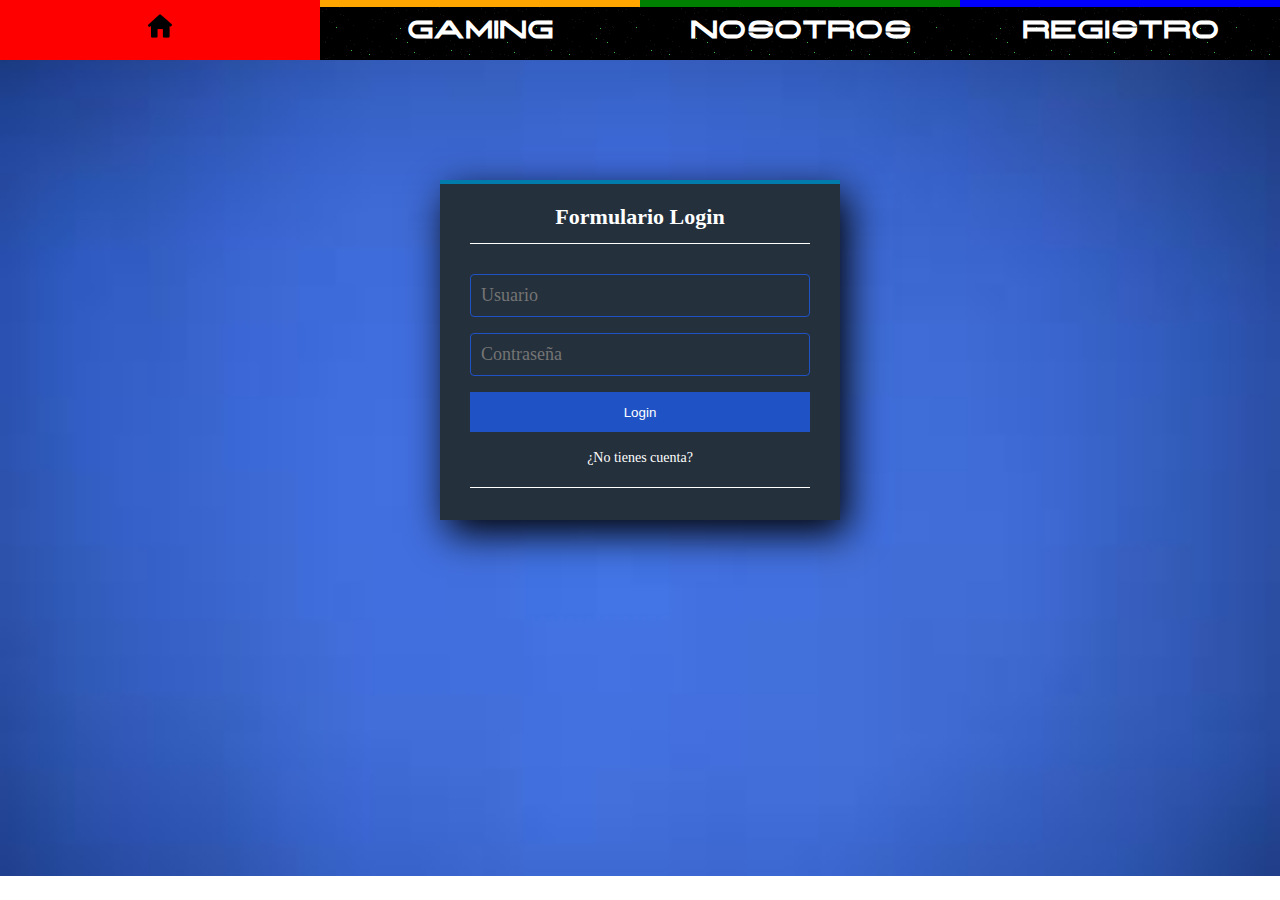
<file: Formulariologin.html>
<!DOCTYPE html>
<html>
    <head>
        <meta charset="utf-8">
        <link rel="stylesheet" type="text/css" href="index.css">
        <link rel="shortcut icon" href="ICONOS/favicon-32x32.png">
        <title>Formulario Login</title>
    </head>
    <body class="bodyformulario">
            <header>
        <nav>
            <ul class="FUENTE">
                <li><a href="index.html">
                        <div class="color_capa_1"><img class="ICONO" src="ICONOS/home.png"></div>
                        <h2>HOME</h2>
                    </a></li>
                <li><a href="gaming.html">
                        <div class="color_capa_2"><img class="ICONO" src="ICONOS/gaming.png"></div>
                        <h2>GAMING</h2>
                    </a></li>
                <li><a href="nosotros.html">
                        <div class="color_capa_3"><img class="ICONO" src="ICONOS/nosotros.png"></div>
                        <h2>NOSOTROS</h2>
                    </a></li>
                <li><a href="Formularioregistro.html">
                        <div class="color_capa_4"><img class="ICONO" src="ICONOS/registro.png"></div>
                        <h2>REGISTRO</h2>
                    </a></li>
            </ul>
        </nav>
    </header>
        <form class="formulario-login">
            <h4>Formulario Login</h4>
            <input class="controleslogin" type="text" name="usuario" value="" placeholder="Usuario">
            <input class="controleslogin" type="password" name="password" value="" placeholder="Contraseña">
            <input class="botoneslogin" type="submit" name="" value="Login">
            <p><a href="Formularioregistro.html">¿No tienes cuenta?</a></p>
        </form>
    </body>
</file>
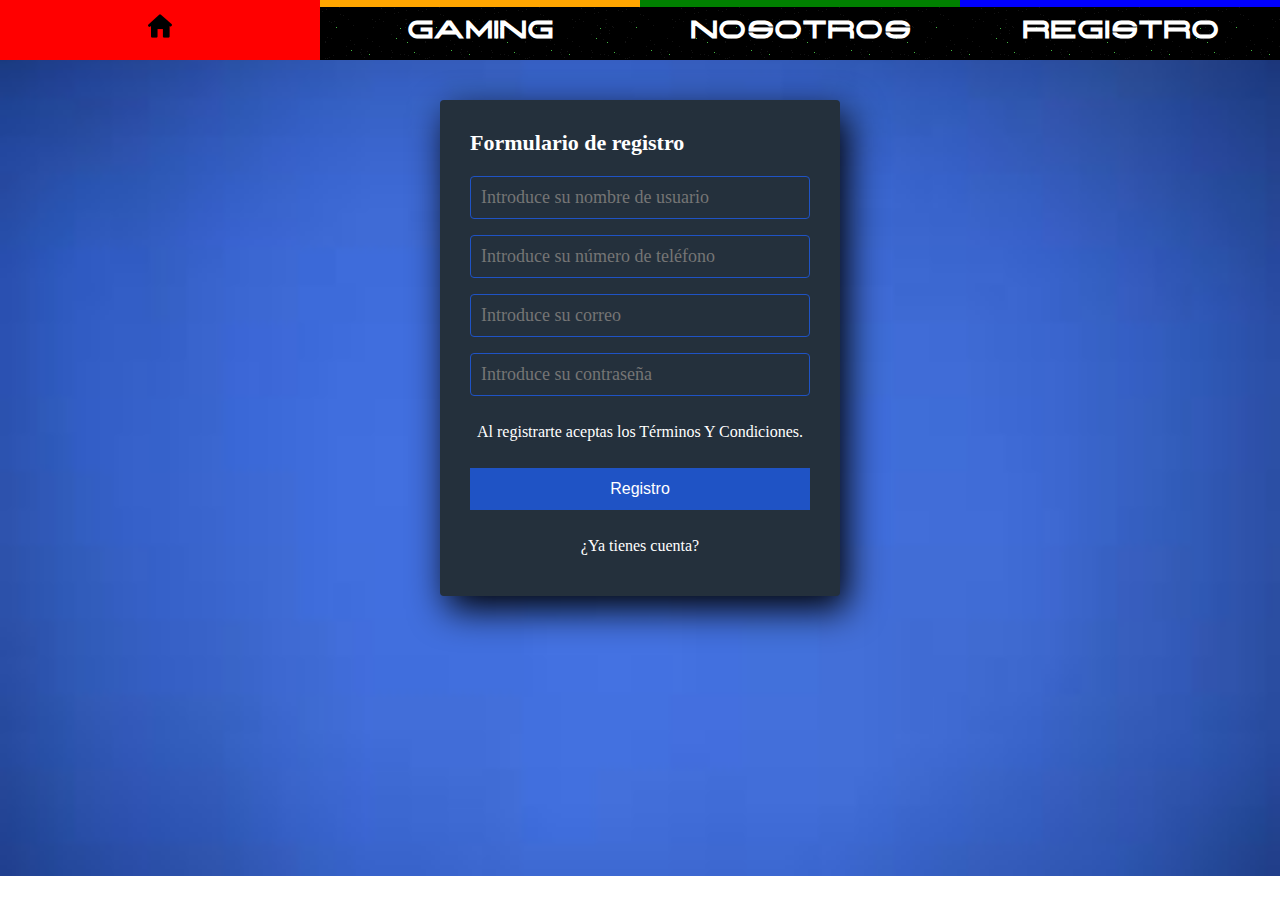
<file: Formularioregistro.html>
<!DOCTYPE html>
<html>
    <head>
        <meta charset="utf-8">
        <meta name="viewport" content="width=device-width, initial-scale=1.0">
        <link rel="stylesheet" type="text/css" href="index.css">
        <link rel="shortcut icon" href="ICONOS/favicon-32x32.png">
        <title>Formulario de Registro</title>
    </head>
    <body class="bodyformulario">
            <header>
        <nav>
            <ul class="FUENTE">
                <li><a href="index.html">
                        <div class="color_capa_1"><img class="ICONO" src="ICONOS/home.png"></div>
                        <h2>HOME</h2>
                    </a></li>
                <li><a href="gaming.html">
                        <div class="color_capa_2"><img class="ICONO" src="ICONOS/gaming.png"></div>
                        <h2>GAMING</h2>
                    </a></li>
                <li><a href="nosotros.html">
                        <div class="color_capa_3"><img class="ICONO" src="ICONOS/nosotros.png"></div>
                        <h2>NOSOTROS</h2>
                    </a></li>
                <li><a href="Formularioregistro.html">
                        <div class="color_capa_4"><img class="ICONO" src="ICONOS/registro.png"></div>
                        <h2>REGISTRO</h2>
                    </a></li>
            </ul>
        </nav>
    </header>
        <form class="formulario-registro">
        <h4>Formulario de registro</h4>
        <input class="controlesregistro" type="text" name="usuario" id="usuario" placeholder="Introduce su nombre de usuario">
        <input class="controlesregistro" type="tel" name="telefono" id="telefono" placeholder="Introduce su número de teléfono">
        <input class="controlesregistro" type="text" name="correo" id="correo" placeholder="Introduce su correo">
        <input class="controlesregistro" type="password" name="password" id="password" placeholder="Introduce su contraseña">
        <p>Al registrarte aceptas los <a href="Terminosycondiciones.html">Términos Y Condiciones.</a></p>
        <input class="botonesregistro" type="submit" value="Registro">
        <p><a href="Formulariologin.html">¿Ya tienes cuenta?</a></p>
        </form>
    </body>
</html>
</file>
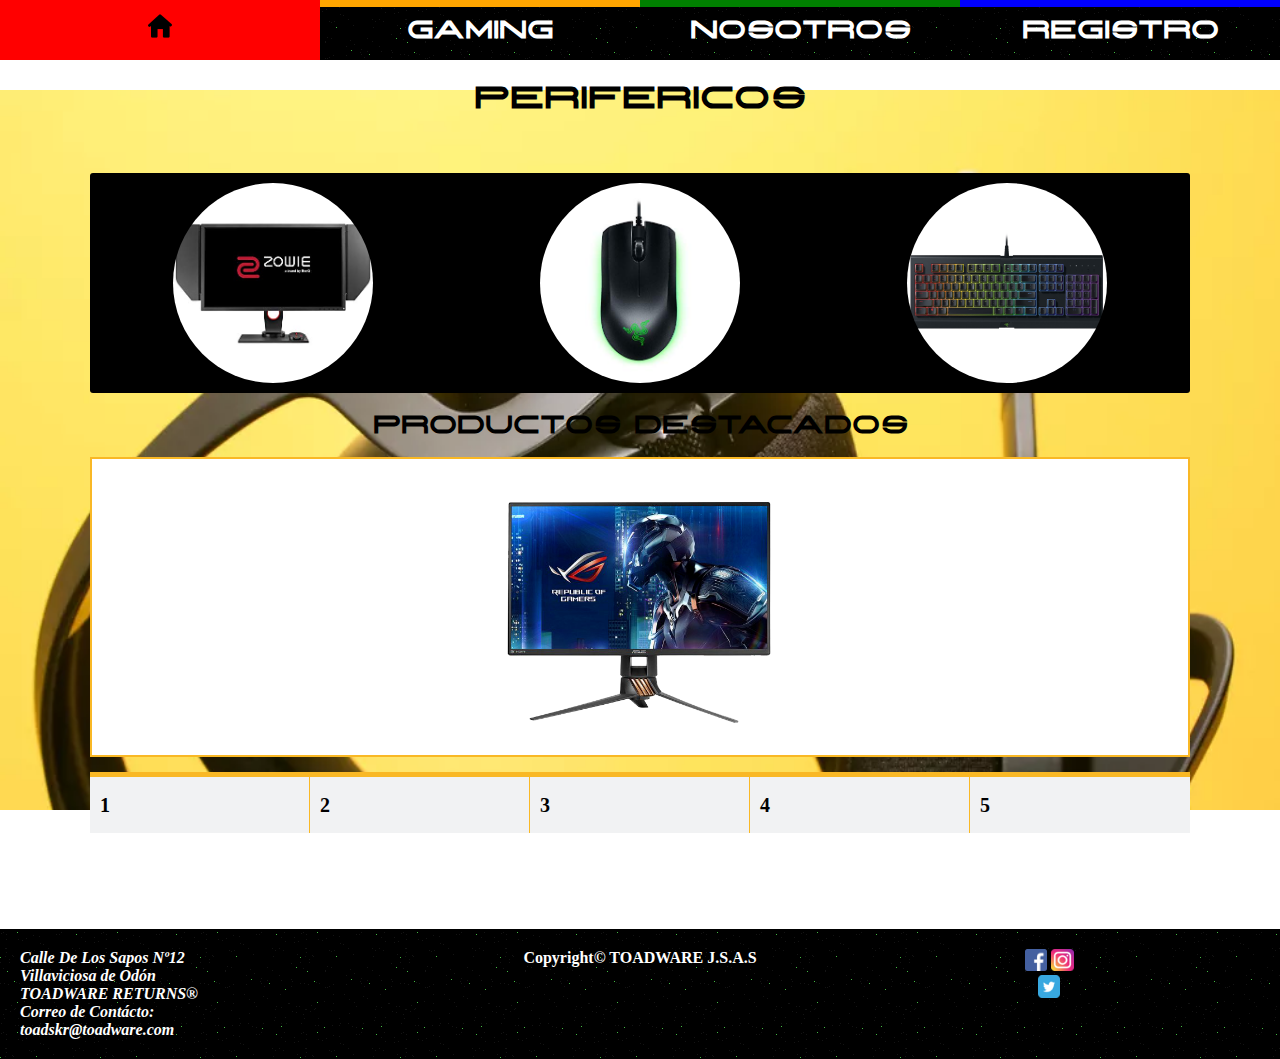
<file: gaming.html>
<!Doctype html>
<html>

<head>
    <meta charset="utf-8">
    <link rel="stylesheet" type="text/css" href="index.css">
    <title>THOADWARE</title>
    <link rel="shortcut icon" href="ICONOS/favicon-32x32.png">
</head>

<body class="fondgam">
   
    <!--*****CODIGO PRINCIPAL HTML DEL MENU (JAIME)*****-->
    <header>
        <nav>
            <ul class="FUENTE">
                <li><a href="index.html">
                        <div class="color_capa_1"><img class="ICONO" src="ICONOS/home.png"></div>
                        <h2>HOME</h2>
                    </a></li>
                <li><a href="gaming.html">
                        <div class="color_capa_2"><img class="ICONO" src="ICONOS/gaming.png"></div>
                        <h2>GAMING</h2>
                    </a></li>
                <li><a href="nosotros.html">
                        <div class="color_capa_3"><img class="ICONO" src="ICONOS/nosotros.png"></div>
                        <h2>NOSOTROS</h2>
                    </a></li>
                <li><a href="Formularioregistro.html">
                        <div class="color_capa_4"><img class="ICONO" src="ICONOS/registro.png"></div>
                        <h2>REGISTRO</h2>
                    </a></li>
            </ul>
        </nav>
    </header>
    <!--*****************************-->
    
    <!--*****CODIGO HTML DEL CONTENIDO DE LA PAGINA GAMING*****-->
    <h1 class="colorgam">PERIFERICOS</h1>
    <main>
        <div class=contenedor>
            <div class="galeria">
                <div class="contenedor-imagenes">
                    <div class="imagen"><a href="gaming_monitores.html">
                        <img src="IMG/monitor1.jpg">
                        <div class="overlay">
                            <h2>Monitor</h2>
                        </div></a>
                    </div>
                    <div class="imagen"><a href="gaming_ratones.html"><img src="IMG/raton1.jpg">
                        <div class="overlay">
                            <h2>Raton</h2>
                        </div></a>
                    </div>
                    <div class="imagen"><a href="gaming_teclados.html">
                        <img src="IMG/teclado2.jpg">
                        <div class="overlay">
                            <h2>Teclado</h2>
                        </div></a>
                    </div>
                </div>
            </div>
        </div>
        <div class="contenedor">
            <h2 class="productosd">Productos destacados</h2>
            <ul class="slider">
                <li id="slide1"></li>
                <li id="slide2"></li>
                <li id="slide3"></li>
                <li id="slide4"></li>
                <li id="slide5"></li>
            </ul>

            <nav>
                <ul class="menucarrusel">
                    <li><a href="#slide1">1</a></ li>
                    <li><a href="#slide2">2</a></ li>
                    <li><a href="#slide3">3</a></ li>
                    <li><a href="#slide4">4</a></ li>
                    <li><a href="#slide5">5</a></ li>
                </ul>
            </nav>
        </div>
    </main>
    <!--*****************************-->
    
    <!--*****CODIGO HTML DEL FOOTER*****-->
    <footer>
        <address>
            <p>Calle De Los Sapos Nº12</p>
            <p>Villaviciosa de Odón</p>
            <p>TOADWARE RETURNS®</p>
            <p>Correo de Contácto: toadskr@toadware.com</p>
        </address>
        <div>Copyright© TOADWARE J.S.A.S</div>
        <section class="social">
            <div class="redes_sociales"><img src="IMG/facebook.png">
            <img src="IMG/insta.png">
            <img src="IMG/twitter.png"></div>
        </section>
    </footer>
    <!--*****************************-->
    
</body>
</html>
</file>
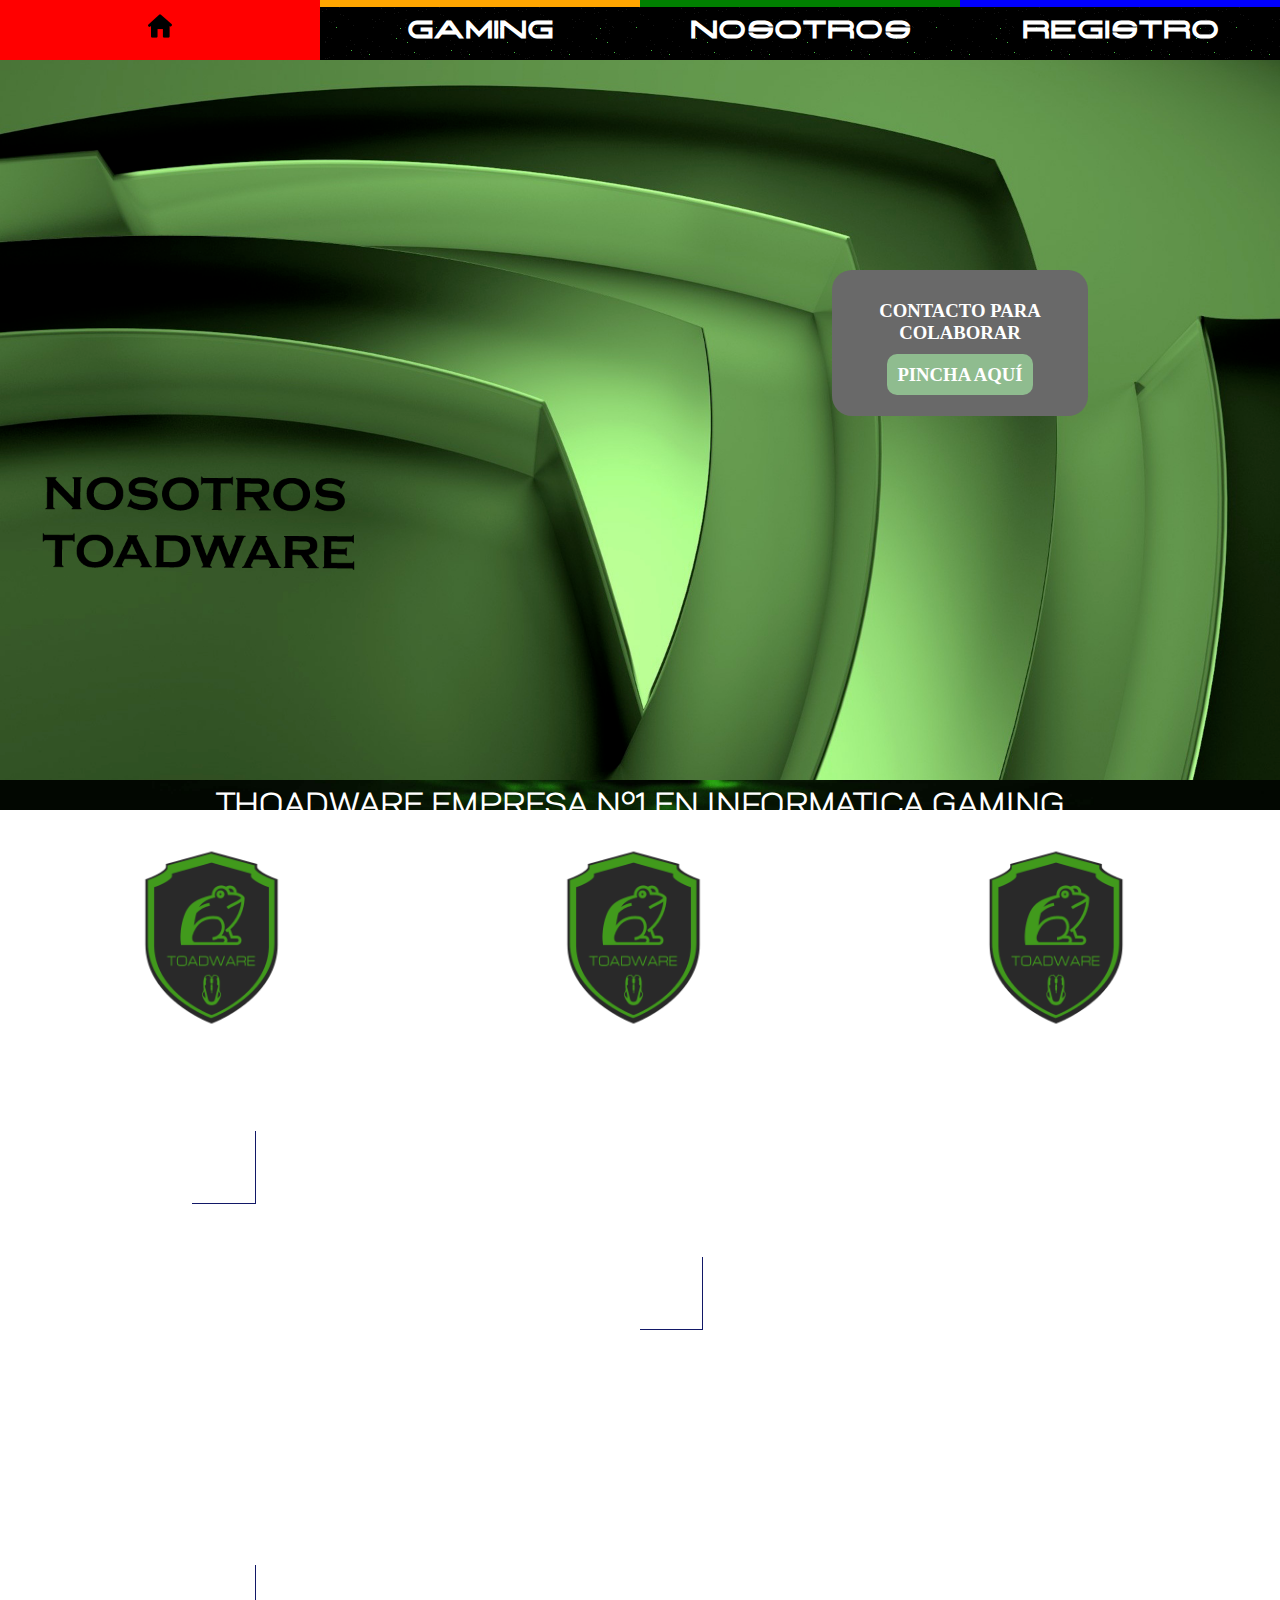
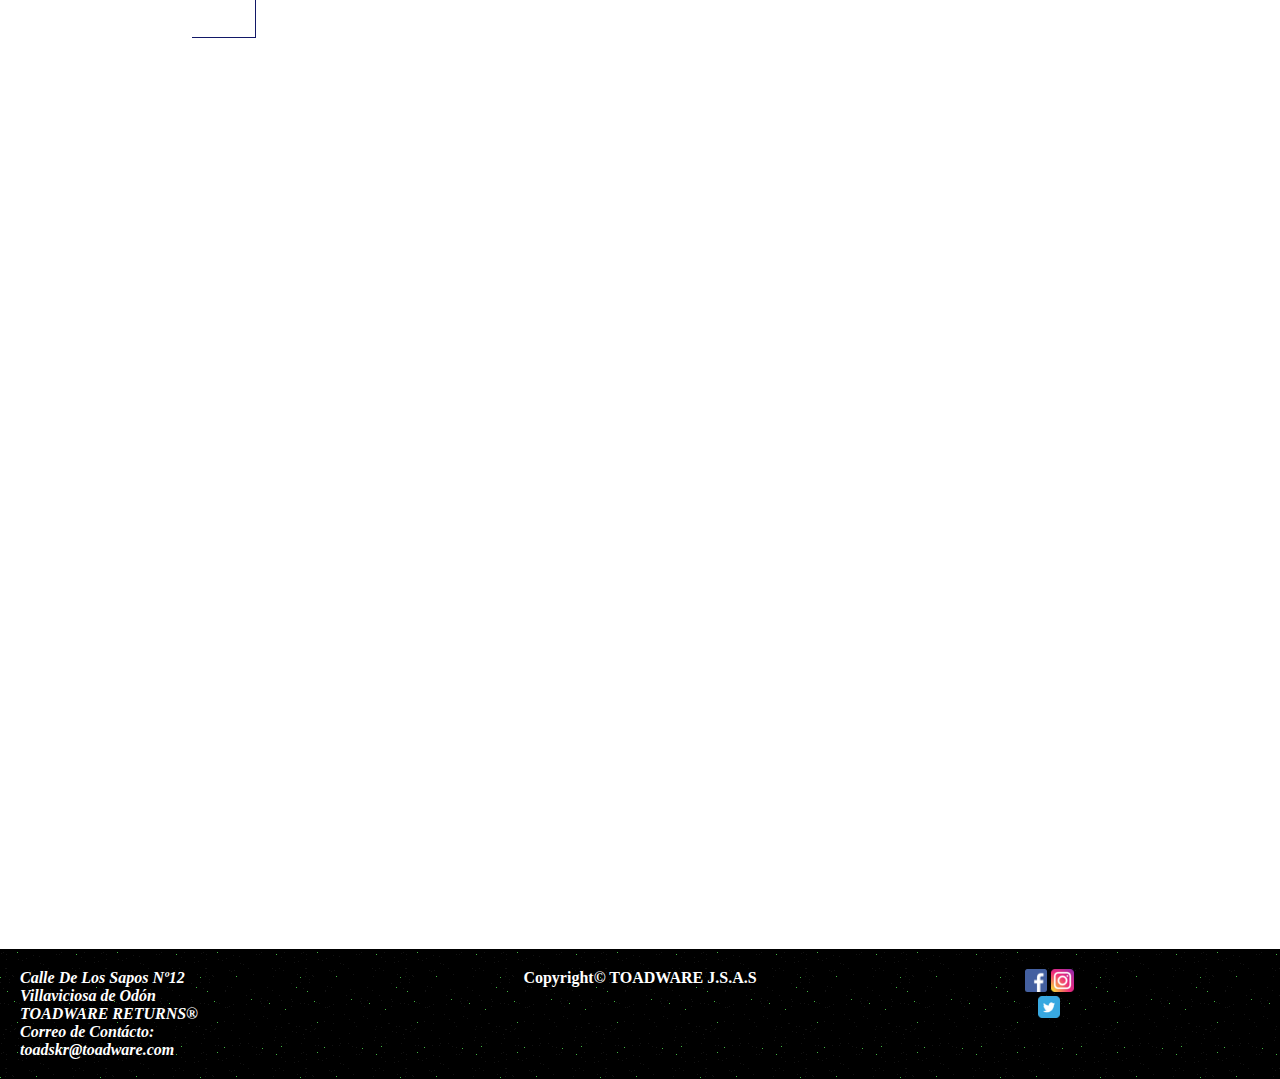
<file: nosotros.html>
<!Doctype html>
<html>

<head>
    <meta charset="utf-8">
    <link rel="stylesheet" type="text/css" href="index.css">
    <title>THOADWARE</title>
    <link rel="shortcut icon" href="ICONOS/favicon-32x32.png">
</head>

<body class="fondonos">
   
   <!--*****CODIGO PRINCIPAL HTML DEL MENU (JAIME)*****-->
    <header>
        <nav>
            <ul class="FUENTE">
                <li><a href="index.html">
                        <div class="color_capa_1"><img class="ICONO" src="ICONOS/home.png"></div>
                        <h2>HOME</h2>
                    </a></li>
                <li><a href="gaming.html">
                        <div class="color_capa_2"><img class="ICONO" src="ICONOS/gaming.png"></div>
                        <h2>GAMING</h2>
                    </a></li>
                <li><a href="nosotros.html">
                        <div class="color_capa_3"><img class="ICONO" src="ICONOS/nosotros.png"></div>
                        <h2>NOSOTROS</h2>
                    </a></li>
                <li><a href="Formularioregistro.html">
                        <div class="color_capa_4"><img class="ICONO" src="ICONOS/registro.png"></div>
                        <h2>REGISTRO</h2>
                    </a></li>
            </ul>
        </nav>
    </header>
    <!--*****************************-->
    
    <!--*****CODIGO PRINCIPAL HTML DE L PAGINA NOSOTROS*****-->
    <main>
        <div>
            <div class="secondd">
                <div class="image">
                    <img class="fondodo" src="IMG/fondnos12.png">
                </div>
                <aside>
                    <h3>CONTACTO PARA COLABORAR</h3>
                    <h3><a href="#">PINCHA AQUÍ</a></h3>
                </aside>
            </div>
            <div class="intro">
                <h1 class="colornos">THOADWARE EMPRESA Nº1 EN INFORMATICA GAMING</h1>
                <div class="cards">
                    <div class="card">
                        <img src="IMG/thoadware.png">
                        <h3 class="colornos">¿QUIENES SOMOS?</h3>
                    </div>
                    <div class="card">
                        <img src="IMG/thoadware.png">
                        <h3 class="colornos">¿QUE HACEMOS?</h3>
                    </div>
                    <div class="card">
                        <img src="IMG/thoadware.png">
                        <h3 class="colornos">¿POR QUE CONFIAR EN NOSOTROS?</h3>
                    </div>
                </div>
            </div>
            <section class="bottle">
                <div class="fontnos">Somos unos jóvenes emprendedores llamados Sergio, Santi, Andrés y Jaime, los creadores de esta empresa y página web.</div>
                <br>
                <br>
                <br>
                <br>
                <br>
                <br>
                <br>
                <div class="fontnos">Nuestra empresa esta destinada a la información y venta de productos gaming (Periféricos= Monitores, Ratones, Teclados...)</div>
                <br>
                <br>
                <div class="fontnos">Somos 100% de confianza ya que trabajamos con grandes marcas de productos, además de que la empresa está sponsorizada por ellos (MSI, HP(OMEN), AORUS...)</div>
            </section>
        </div>
        <div class=localizacion>
            <h2 id="where">Donde estamos</h2>
            <iframe src="https://www.google.com/maps/embed?pb=!1m18!1m12!1m3!1d3039.614984121321!2d-3.9212714846054277!3d40.373060679370276!2m3!1f0!2f0!3f0!3m2!1i1024!2i768!4f13.1!3m3!1m2!1s0xd419031a94d45e5%3A0x375a8b6ca7a1dc4c!2sUniversidad%20Europea%20de%20Madrid%20(Campus%20Villaviciosa%20de%20Od%C3%B3n)!5e0!3m2!1ses!2ses!4v1583419506154!5m2!1ses!2ses" width="100%" height="450" frameborder="0" style="border:0;" allowfullscreen=""></iframe>
        </div>
    </main>
    <!--*****************************-->
    
    <!--*****CODIGO HTML DEL FOOTER*****-->
    <footer>
        <address>
            <p>Calle De Los Sapos Nº12</p>
            <p>Villaviciosa de Odón</p>
            <p>TOADWARE RETURNS®</p>
            <p>Correo de Contácto: toadskr@toadware.com</p>
        </address>
        <div>Copyright© TOADWARE J.S.A.S</div>
        <section class="social">
            <div class="redes_sociales"><img src="IMG/facebook.png">
            <img src="IMG/insta.png">
            <img src="IMG/twitter.png"></div>
        </section>
    </footer>
     <!--*****************************-->
     
</body>
</html>
</file>
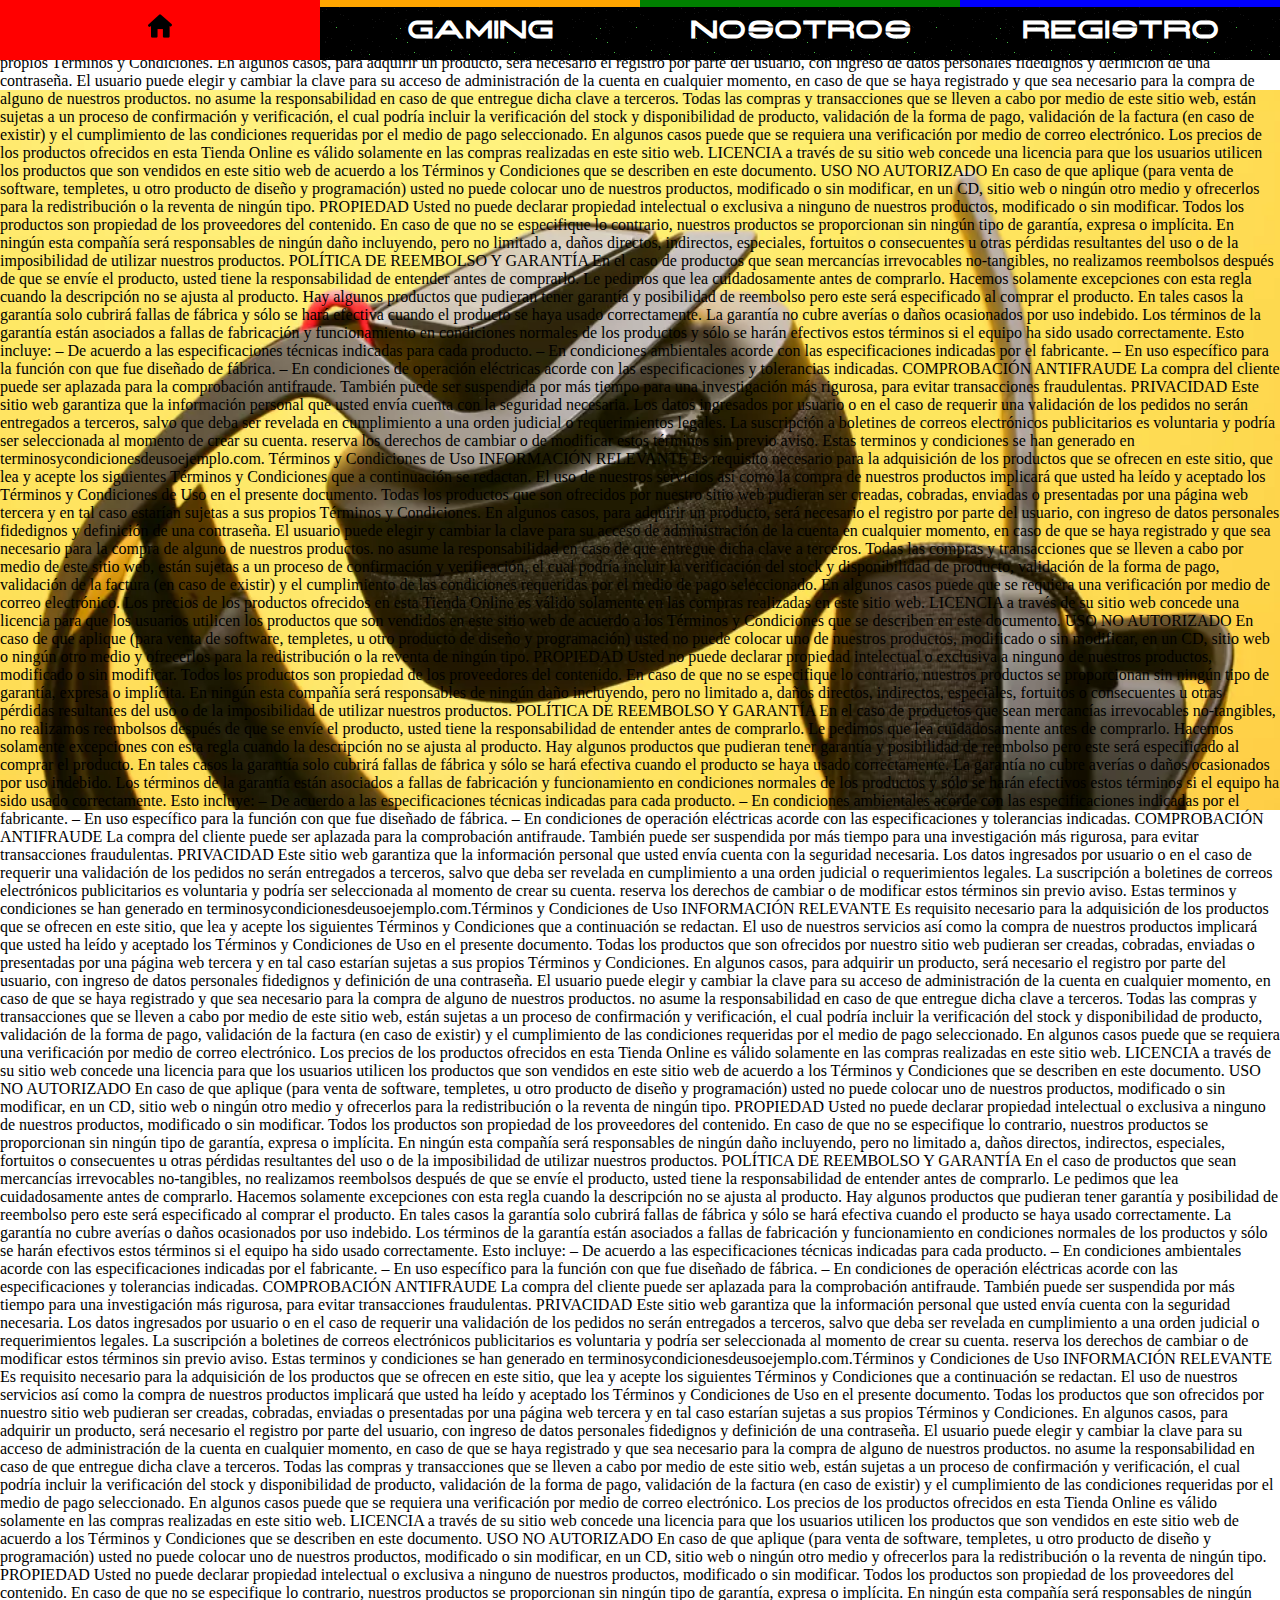
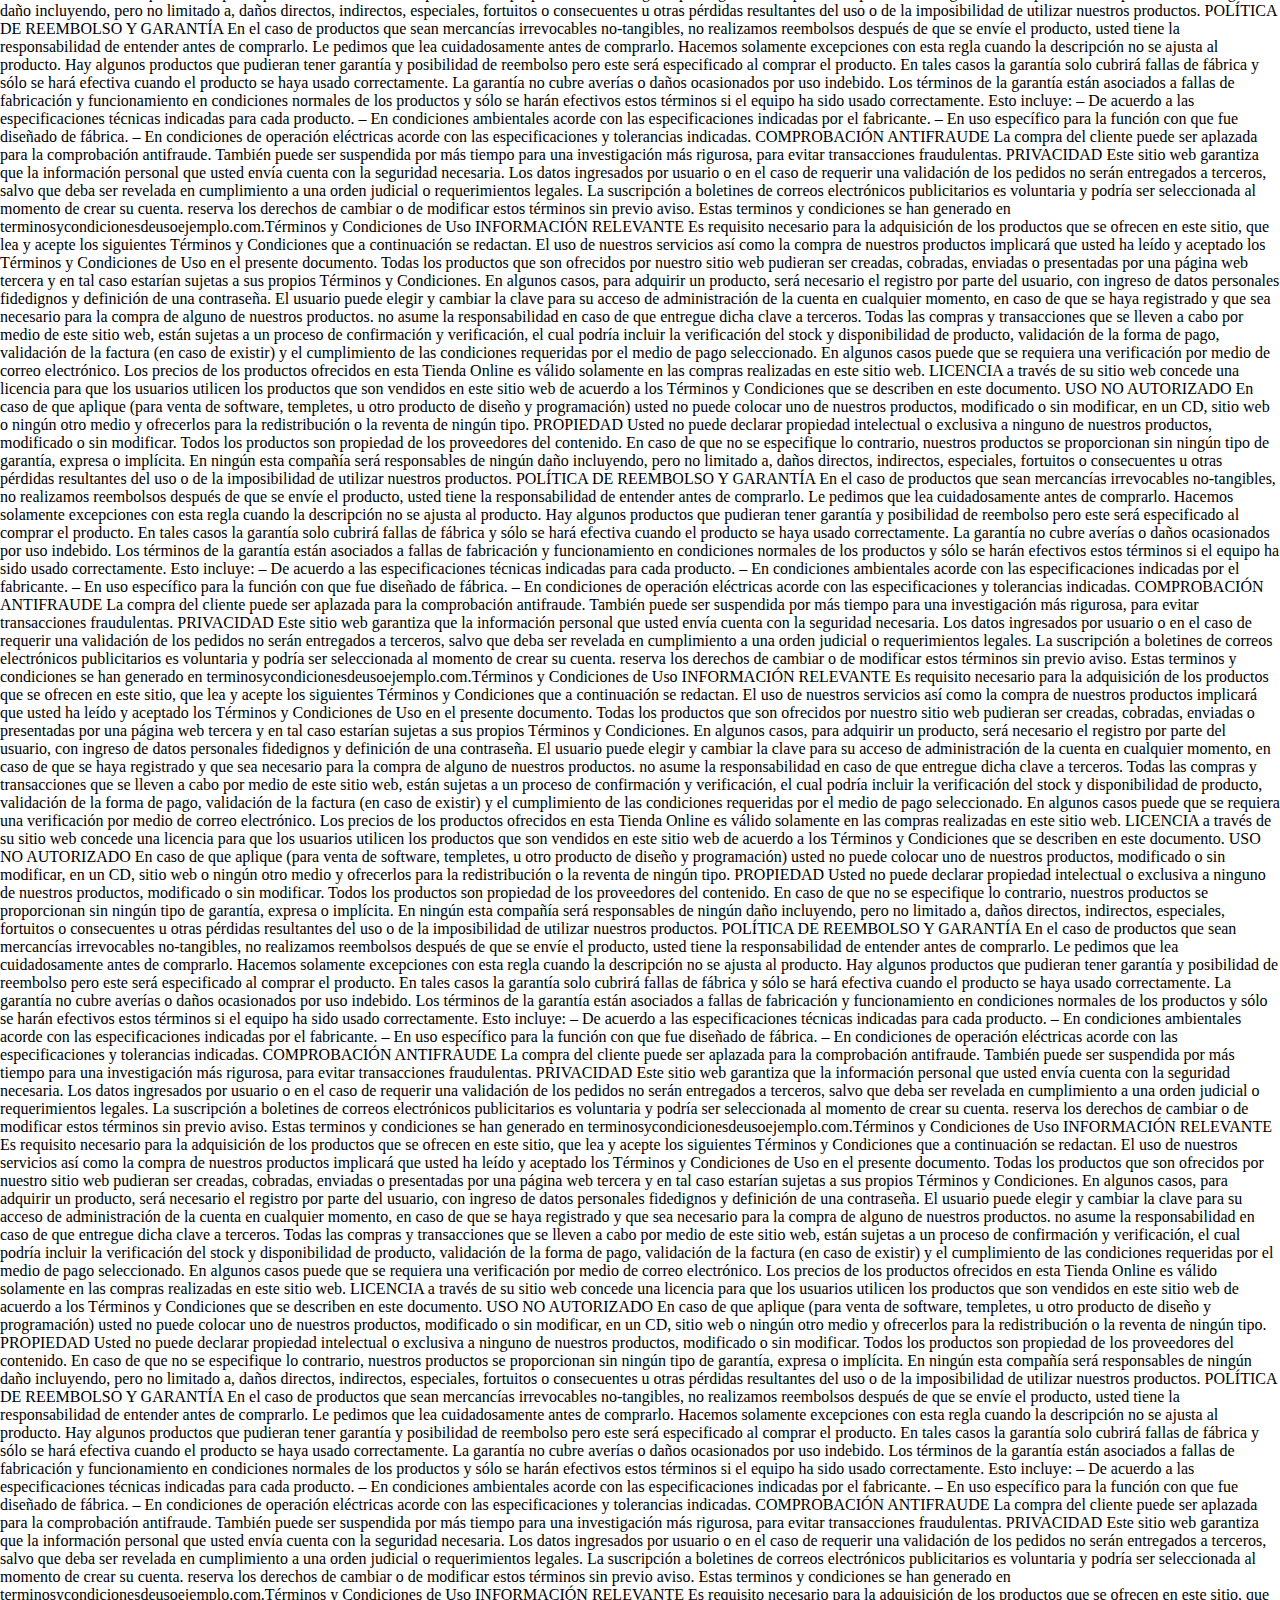
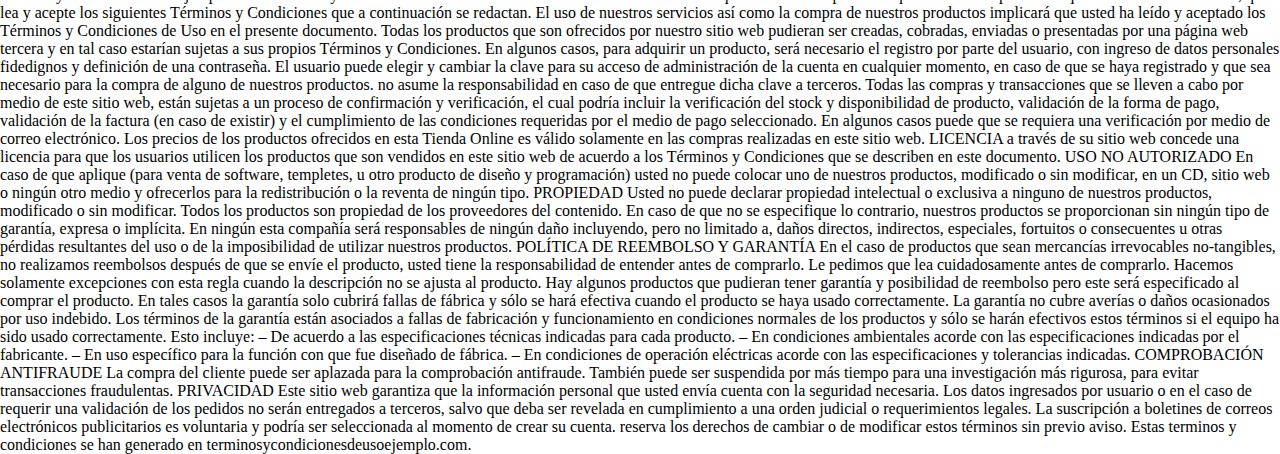
<file: Terminosycondiciones.html>
<!DOCTYPE html>
<html>
    <head>
        <meta charset="utf-8">
        <link rel="stylesheet" type="text/css" href="index.css">
        <title>Términos y Condiciones</title>
    </head>
    <body>
            <header>
        <nav>
            <ul class="FUENTE">
                <li><a href="index.html">
                        <div class="color_capa_1"><img class="ICONO" src="ICONOS/home.png"></div>
                        <h2>HOME</h2>
                    </a></li>
                <li><a href="gaming.html">
                        <div class="color_capa_2"><img class="ICONO" src="ICONOS/gaming.png"></div>
                        <h2>GAMING</h2>
                    </a></li>
                <li><a href="nosotros.html">
                        <div class="color_capa_3"><img class="ICONO" src="ICONOS/nosotros.png"></div>
                        <h2>NOSOTROS</h2>
                    </a></li>
                <li><a href="Formularioregistro.html">
                        <div class="color_capa_4"><img class="ICONO" src="ICONOS/registro.png"></div>
                        <h2>REGISTRO</h2>
                    </a></li>
            </ul>
        </nav>
    </header>
        <p>Términos y Condiciones de Uso
 

INFORMACIÓN RELEVANTE

Es requisito necesario para la adquisición de los productos que se ofrecen en este sitio, que lea y acepte los siguientes Términos y Condiciones que a continuación se redactan. El uso de nuestros servicios así como la compra de nuestros productos implicará que usted ha leído y aceptado los Términos y Condiciones de Uso en el presente documento. Todas los productos  que son ofrecidos por nuestro sitio web pudieran ser creadas, cobradas, enviadas o presentadas por una página web tercera y en tal caso estarían sujetas a sus propios Términos y Condiciones. En algunos casos, para adquirir un producto, será necesario el registro por parte del usuario, con ingreso de datos personales fidedignos y definición de una contraseña.

El usuario puede elegir y cambiar la clave para su acceso de administración de la cuenta en cualquier momento, en caso de que se haya registrado y que sea necesario para la compra de alguno de nuestros productos.  no asume la responsabilidad en caso de que entregue dicha clave a terceros.

Todas las compras y transacciones que se lleven a cabo por medio de este sitio web, están sujetas a un proceso de confirmación y verificación, el cual podría incluir la verificación del stock y disponibilidad de producto, validación de la forma de pago, validación de la factura (en caso de existir) y el cumplimiento de las condiciones requeridas por el medio de pago seleccionado. En algunos casos puede que se requiera una verificación por medio de correo electrónico.

Los precios de los productos ofrecidos en esta Tienda Online es válido solamente en las compras realizadas en este sitio web.

LICENCIA

  a través de su sitio web concede una licencia para que los usuarios utilicen  los productos que son vendidos en este sitio web de acuerdo a los Términos y Condiciones que se describen en este documento.

USO NO AUTORIZADO

En caso de que aplique (para venta de software, templetes, u otro producto de diseño y programación) usted no puede colocar uno de nuestros productos, modificado o sin modificar, en un CD, sitio web o ningún otro medio y ofrecerlos para la redistribución o la reventa de ningún tipo.

PROPIEDAD

Usted no puede declarar propiedad intelectual o exclusiva a ninguno de nuestros productos, modificado o sin modificar. Todos los productos son propiedad  de los proveedores del contenido. En caso de que no se especifique lo contrario, nuestros productos se proporcionan  sin ningún tipo de garantía, expresa o implícita. En ningún esta compañía será  responsables de ningún daño incluyendo, pero no limitado a, daños directos, indirectos, especiales, fortuitos o consecuentes u otras pérdidas resultantes del uso o de la imposibilidad de utilizar nuestros productos.

POLÍTICA DE REEMBOLSO Y GARANTÍA

En el caso de productos que sean  mercancías irrevocables no-tangibles, no realizamos reembolsos después de que se envíe el producto, usted tiene la responsabilidad de entender antes de comprarlo.  Le pedimos que lea cuidadosamente antes de comprarlo. Hacemos solamente excepciones con esta regla cuando la descripción no se ajusta al producto. Hay algunos productos que pudieran tener garantía y posibilidad de reembolso pero este será especificado al comprar el producto. En tales casos la garantía solo cubrirá fallas de fábrica y sólo se hará efectiva cuando el producto se haya usado correctamente. La garantía no cubre averías o daños ocasionados por uso indebido. Los términos de la garantía están asociados a fallas de fabricación y funcionamiento en condiciones normales de los productos y sólo se harán efectivos estos términos si el equipo ha sido usado correctamente. Esto incluye:

– De acuerdo a las especificaciones técnicas indicadas para cada producto.
– En condiciones ambientales acorde con las especificaciones indicadas por el fabricante.
– En uso específico para la función con que fue diseñado de fábrica.
– En condiciones de operación eléctricas acorde con las especificaciones y tolerancias indicadas.

COMPROBACIÓN ANTIFRAUDE

La compra del cliente puede ser aplazada para la comprobación antifraude. También puede ser suspendida por más tiempo para una investigación más rigurosa, para evitar transacciones fraudulentas.

PRIVACIDAD

Este sitio web  garantiza que la información personal que usted envía cuenta con la seguridad necesaria. Los datos ingresados por usuario o en el caso de requerir una validación de los pedidos no serán entregados a terceros, salvo que deba ser revelada en cumplimiento a una orden judicial o requerimientos legales.

La suscripción a boletines de correos electrónicos publicitarios es voluntaria y podría ser seleccionada al momento de crear su cuenta.

 reserva los derechos de cambiar o de modificar estos términos sin previo aviso.

Estas terminos y condiciones se han generado en terminosycondicionesdeusoejemplo.com.
Términos y Condiciones de Uso
 

INFORMACIÓN RELEVANTE

Es requisito necesario para la adquisición de los productos que se ofrecen en este sitio, que lea y acepte los siguientes Términos y Condiciones que a continuación se redactan. El uso de nuestros servicios así como la compra de nuestros productos implicará que usted ha leído y aceptado los Términos y Condiciones de Uso en el presente documento. Todas los productos  que son ofrecidos por nuestro sitio web pudieran ser creadas, cobradas, enviadas o presentadas por una página web tercera y en tal caso estarían sujetas a sus propios Términos y Condiciones. En algunos casos, para adquirir un producto, será necesario el registro por parte del usuario, con ingreso de datos personales fidedignos y definición de una contraseña.

El usuario puede elegir y cambiar la clave para su acceso de administración de la cuenta en cualquier momento, en caso de que se haya registrado y que sea necesario para la compra de alguno de nuestros productos.  no asume la responsabilidad en caso de que entregue dicha clave a terceros.

Todas las compras y transacciones que se lleven a cabo por medio de este sitio web, están sujetas a un proceso de confirmación y verificación, el cual podría incluir la verificación del stock y disponibilidad de producto, validación de la forma de pago, validación de la factura (en caso de existir) y el cumplimiento de las condiciones requeridas por el medio de pago seleccionado. En algunos casos puede que se requiera una verificación por medio de correo electrónico.

Los precios de los productos ofrecidos en esta Tienda Online es válido solamente en las compras realizadas en este sitio web.

LICENCIA

  a través de su sitio web concede una licencia para que los usuarios utilicen  los productos que son vendidos en este sitio web de acuerdo a los Términos y Condiciones que se describen en este documento.

USO NO AUTORIZADO

En caso de que aplique (para venta de software, templetes, u otro producto de diseño y programación) usted no puede colocar uno de nuestros productos, modificado o sin modificar, en un CD, sitio web o ningún otro medio y ofrecerlos para la redistribución o la reventa de ningún tipo.

PROPIEDAD

Usted no puede declarar propiedad intelectual o exclusiva a ninguno de nuestros productos, modificado o sin modificar. Todos los productos son propiedad  de los proveedores del contenido. En caso de que no se especifique lo contrario, nuestros productos se proporcionan  sin ningún tipo de garantía, expresa o implícita. En ningún esta compañía será  responsables de ningún daño incluyendo, pero no limitado a, daños directos, indirectos, especiales, fortuitos o consecuentes u otras pérdidas resultantes del uso o de la imposibilidad de utilizar nuestros productos.

POLÍTICA DE REEMBOLSO Y GARANTÍA

En el caso de productos que sean  mercancías irrevocables no-tangibles, no realizamos reembolsos después de que se envíe el producto, usted tiene la responsabilidad de entender antes de comprarlo.  Le pedimos que lea cuidadosamente antes de comprarlo. Hacemos solamente excepciones con esta regla cuando la descripción no se ajusta al producto. Hay algunos productos que pudieran tener garantía y posibilidad de reembolso pero este será especificado al comprar el producto. En tales casos la garantía solo cubrirá fallas de fábrica y sólo se hará efectiva cuando el producto se haya usado correctamente. La garantía no cubre averías o daños ocasionados por uso indebido. Los términos de la garantía están asociados a fallas de fabricación y funcionamiento en condiciones normales de los productos y sólo se harán efectivos estos términos si el equipo ha sido usado correctamente. Esto incluye:

– De acuerdo a las especificaciones técnicas indicadas para cada producto.
– En condiciones ambientales acorde con las especificaciones indicadas por el fabricante.
– En uso específico para la función con que fue diseñado de fábrica.
– En condiciones de operación eléctricas acorde con las especificaciones y tolerancias indicadas.

COMPROBACIÓN ANTIFRAUDE

La compra del cliente puede ser aplazada para la comprobación antifraude. También puede ser suspendida por más tiempo para una investigación más rigurosa, para evitar transacciones fraudulentas.

PRIVACIDAD

Este sitio web  garantiza que la información personal que usted envía cuenta con la seguridad necesaria. Los datos ingresados por usuario o en el caso de requerir una validación de los pedidos no serán entregados a terceros, salvo que deba ser revelada en cumplimiento a una orden judicial o requerimientos legales.

La suscripción a boletines de correos electrónicos publicitarios es voluntaria y podría ser seleccionada al momento de crear su cuenta.

 reserva los derechos de cambiar o de modificar estos términos sin previo aviso.

Estas terminos y condiciones se han generado en terminosycondicionesdeusoejemplo.com.Términos y Condiciones de Uso
 

INFORMACIÓN RELEVANTE

Es requisito necesario para la adquisición de los productos que se ofrecen en este sitio, que lea y acepte los siguientes Términos y Condiciones que a continuación se redactan. El uso de nuestros servicios así como la compra de nuestros productos implicará que usted ha leído y aceptado los Términos y Condiciones de Uso en el presente documento. Todas los productos  que son ofrecidos por nuestro sitio web pudieran ser creadas, cobradas, enviadas o presentadas por una página web tercera y en tal caso estarían sujetas a sus propios Términos y Condiciones. En algunos casos, para adquirir un producto, será necesario el registro por parte del usuario, con ingreso de datos personales fidedignos y definición de una contraseña.

El usuario puede elegir y cambiar la clave para su acceso de administración de la cuenta en cualquier momento, en caso de que se haya registrado y que sea necesario para la compra de alguno de nuestros productos.  no asume la responsabilidad en caso de que entregue dicha clave a terceros.

Todas las compras y transacciones que se lleven a cabo por medio de este sitio web, están sujetas a un proceso de confirmación y verificación, el cual podría incluir la verificación del stock y disponibilidad de producto, validación de la forma de pago, validación de la factura (en caso de existir) y el cumplimiento de las condiciones requeridas por el medio de pago seleccionado. En algunos casos puede que se requiera una verificación por medio de correo electrónico.

Los precios de los productos ofrecidos en esta Tienda Online es válido solamente en las compras realizadas en este sitio web.

LICENCIA

  a través de su sitio web concede una licencia para que los usuarios utilicen  los productos que son vendidos en este sitio web de acuerdo a los Términos y Condiciones que se describen en este documento.

USO NO AUTORIZADO

En caso de que aplique (para venta de software, templetes, u otro producto de diseño y programación) usted no puede colocar uno de nuestros productos, modificado o sin modificar, en un CD, sitio web o ningún otro medio y ofrecerlos para la redistribución o la reventa de ningún tipo.

PROPIEDAD

Usted no puede declarar propiedad intelectual o exclusiva a ninguno de nuestros productos, modificado o sin modificar. Todos los productos son propiedad  de los proveedores del contenido. En caso de que no se especifique lo contrario, nuestros productos se proporcionan  sin ningún tipo de garantía, expresa o implícita. En ningún esta compañía será  responsables de ningún daño incluyendo, pero no limitado a, daños directos, indirectos, especiales, fortuitos o consecuentes u otras pérdidas resultantes del uso o de la imposibilidad de utilizar nuestros productos.

POLÍTICA DE REEMBOLSO Y GARANTÍA

En el caso de productos que sean  mercancías irrevocables no-tangibles, no realizamos reembolsos después de que se envíe el producto, usted tiene la responsabilidad de entender antes de comprarlo.  Le pedimos que lea cuidadosamente antes de comprarlo. Hacemos solamente excepciones con esta regla cuando la descripción no se ajusta al producto. Hay algunos productos que pudieran tener garantía y posibilidad de reembolso pero este será especificado al comprar el producto. En tales casos la garantía solo cubrirá fallas de fábrica y sólo se hará efectiva cuando el producto se haya usado correctamente. La garantía no cubre averías o daños ocasionados por uso indebido. Los términos de la garantía están asociados a fallas de fabricación y funcionamiento en condiciones normales de los productos y sólo se harán efectivos estos términos si el equipo ha sido usado correctamente. Esto incluye:

– De acuerdo a las especificaciones técnicas indicadas para cada producto.
– En condiciones ambientales acorde con las especificaciones indicadas por el fabricante.
– En uso específico para la función con que fue diseñado de fábrica.
– En condiciones de operación eléctricas acorde con las especificaciones y tolerancias indicadas.

COMPROBACIÓN ANTIFRAUDE

La compra del cliente puede ser aplazada para la comprobación antifraude. También puede ser suspendida por más tiempo para una investigación más rigurosa, para evitar transacciones fraudulentas.

PRIVACIDAD

Este sitio web  garantiza que la información personal que usted envía cuenta con la seguridad necesaria. Los datos ingresados por usuario o en el caso de requerir una validación de los pedidos no serán entregados a terceros, salvo que deba ser revelada en cumplimiento a una orden judicial o requerimientos legales.

La suscripción a boletines de correos electrónicos publicitarios es voluntaria y podría ser seleccionada al momento de crear su cuenta.

 reserva los derechos de cambiar o de modificar estos términos sin previo aviso.

Estas terminos y condiciones se han generado en terminosycondicionesdeusoejemplo.com.Términos y Condiciones de Uso
 

INFORMACIÓN RELEVANTE

Es requisito necesario para la adquisición de los productos que se ofrecen en este sitio, que lea y acepte los siguientes Términos y Condiciones que a continuación se redactan. El uso de nuestros servicios así como la compra de nuestros productos implicará que usted ha leído y aceptado los Términos y Condiciones de Uso en el presente documento. Todas los productos  que son ofrecidos por nuestro sitio web pudieran ser creadas, cobradas, enviadas o presentadas por una página web tercera y en tal caso estarían sujetas a sus propios Términos y Condiciones. En algunos casos, para adquirir un producto, será necesario el registro por parte del usuario, con ingreso de datos personales fidedignos y definición de una contraseña.

El usuario puede elegir y cambiar la clave para su acceso de administración de la cuenta en cualquier momento, en caso de que se haya registrado y que sea necesario para la compra de alguno de nuestros productos.  no asume la responsabilidad en caso de que entregue dicha clave a terceros.

Todas las compras y transacciones que se lleven a cabo por medio de este sitio web, están sujetas a un proceso de confirmación y verificación, el cual podría incluir la verificación del stock y disponibilidad de producto, validación de la forma de pago, validación de la factura (en caso de existir) y el cumplimiento de las condiciones requeridas por el medio de pago seleccionado. En algunos casos puede que se requiera una verificación por medio de correo electrónico.

Los precios de los productos ofrecidos en esta Tienda Online es válido solamente en las compras realizadas en este sitio web.

LICENCIA

  a través de su sitio web concede una licencia para que los usuarios utilicen  los productos que son vendidos en este sitio web de acuerdo a los Términos y Condiciones que se describen en este documento.

USO NO AUTORIZADO

En caso de que aplique (para venta de software, templetes, u otro producto de diseño y programación) usted no puede colocar uno de nuestros productos, modificado o sin modificar, en un CD, sitio web o ningún otro medio y ofrecerlos para la redistribución o la reventa de ningún tipo.

PROPIEDAD

Usted no puede declarar propiedad intelectual o exclusiva a ninguno de nuestros productos, modificado o sin modificar. Todos los productos son propiedad  de los proveedores del contenido. En caso de que no se especifique lo contrario, nuestros productos se proporcionan  sin ningún tipo de garantía, expresa o implícita. En ningún esta compañía será  responsables de ningún daño incluyendo, pero no limitado a, daños directos, indirectos, especiales, fortuitos o consecuentes u otras pérdidas resultantes del uso o de la imposibilidad de utilizar nuestros productos.

POLÍTICA DE REEMBOLSO Y GARANTÍA

En el caso de productos que sean  mercancías irrevocables no-tangibles, no realizamos reembolsos después de que se envíe el producto, usted tiene la responsabilidad de entender antes de comprarlo.  Le pedimos que lea cuidadosamente antes de comprarlo. Hacemos solamente excepciones con esta regla cuando la descripción no se ajusta al producto. Hay algunos productos que pudieran tener garantía y posibilidad de reembolso pero este será especificado al comprar el producto. En tales casos la garantía solo cubrirá fallas de fábrica y sólo se hará efectiva cuando el producto se haya usado correctamente. La garantía no cubre averías o daños ocasionados por uso indebido. Los términos de la garantía están asociados a fallas de fabricación y funcionamiento en condiciones normales de los productos y sólo se harán efectivos estos términos si el equipo ha sido usado correctamente. Esto incluye:

– De acuerdo a las especificaciones técnicas indicadas para cada producto.
– En condiciones ambientales acorde con las especificaciones indicadas por el fabricante.
– En uso específico para la función con que fue diseñado de fábrica.
– En condiciones de operación eléctricas acorde con las especificaciones y tolerancias indicadas.

COMPROBACIÓN ANTIFRAUDE

La compra del cliente puede ser aplazada para la comprobación antifraude. También puede ser suspendida por más tiempo para una investigación más rigurosa, para evitar transacciones fraudulentas.

PRIVACIDAD

Este sitio web  garantiza que la información personal que usted envía cuenta con la seguridad necesaria. Los datos ingresados por usuario o en el caso de requerir una validación de los pedidos no serán entregados a terceros, salvo que deba ser revelada en cumplimiento a una orden judicial o requerimientos legales.

La suscripción a boletines de correos electrónicos publicitarios es voluntaria y podría ser seleccionada al momento de crear su cuenta.

 reserva los derechos de cambiar o de modificar estos términos sin previo aviso.

Estas terminos y condiciones se han generado en terminosycondicionesdeusoejemplo.com.Términos y Condiciones de Uso
 

INFORMACIÓN RELEVANTE

Es requisito necesario para la adquisición de los productos que se ofrecen en este sitio, que lea y acepte los siguientes Términos y Condiciones que a continuación se redactan. El uso de nuestros servicios así como la compra de nuestros productos implicará que usted ha leído y aceptado los Términos y Condiciones de Uso en el presente documento. Todas los productos  que son ofrecidos por nuestro sitio web pudieran ser creadas, cobradas, enviadas o presentadas por una página web tercera y en tal caso estarían sujetas a sus propios Términos y Condiciones. En algunos casos, para adquirir un producto, será necesario el registro por parte del usuario, con ingreso de datos personales fidedignos y definición de una contraseña.

El usuario puede elegir y cambiar la clave para su acceso de administración de la cuenta en cualquier momento, en caso de que se haya registrado y que sea necesario para la compra de alguno de nuestros productos.  no asume la responsabilidad en caso de que entregue dicha clave a terceros.

Todas las compras y transacciones que se lleven a cabo por medio de este sitio web, están sujetas a un proceso de confirmación y verificación, el cual podría incluir la verificación del stock y disponibilidad de producto, validación de la forma de pago, validación de la factura (en caso de existir) y el cumplimiento de las condiciones requeridas por el medio de pago seleccionado. En algunos casos puede que se requiera una verificación por medio de correo electrónico.

Los precios de los productos ofrecidos en esta Tienda Online es válido solamente en las compras realizadas en este sitio web.

LICENCIA

  a través de su sitio web concede una licencia para que los usuarios utilicen  los productos que son vendidos en este sitio web de acuerdo a los Términos y Condiciones que se describen en este documento.

USO NO AUTORIZADO

En caso de que aplique (para venta de software, templetes, u otro producto de diseño y programación) usted no puede colocar uno de nuestros productos, modificado o sin modificar, en un CD, sitio web o ningún otro medio y ofrecerlos para la redistribución o la reventa de ningún tipo.

PROPIEDAD

Usted no puede declarar propiedad intelectual o exclusiva a ninguno de nuestros productos, modificado o sin modificar. Todos los productos son propiedad  de los proveedores del contenido. En caso de que no se especifique lo contrario, nuestros productos se proporcionan  sin ningún tipo de garantía, expresa o implícita. En ningún esta compañía será  responsables de ningún daño incluyendo, pero no limitado a, daños directos, indirectos, especiales, fortuitos o consecuentes u otras pérdidas resultantes del uso o de la imposibilidad de utilizar nuestros productos.

POLÍTICA DE REEMBOLSO Y GARANTÍA

En el caso de productos que sean  mercancías irrevocables no-tangibles, no realizamos reembolsos después de que se envíe el producto, usted tiene la responsabilidad de entender antes de comprarlo.  Le pedimos que lea cuidadosamente antes de comprarlo. Hacemos solamente excepciones con esta regla cuando la descripción no se ajusta al producto. Hay algunos productos que pudieran tener garantía y posibilidad de reembolso pero este será especificado al comprar el producto. En tales casos la garantía solo cubrirá fallas de fábrica y sólo se hará efectiva cuando el producto se haya usado correctamente. La garantía no cubre averías o daños ocasionados por uso indebido. Los términos de la garantía están asociados a fallas de fabricación y funcionamiento en condiciones normales de los productos y sólo se harán efectivos estos términos si el equipo ha sido usado correctamente. Esto incluye:

– De acuerdo a las especificaciones técnicas indicadas para cada producto.
– En condiciones ambientales acorde con las especificaciones indicadas por el fabricante.
– En uso específico para la función con que fue diseñado de fábrica.
– En condiciones de operación eléctricas acorde con las especificaciones y tolerancias indicadas.

COMPROBACIÓN ANTIFRAUDE

La compra del cliente puede ser aplazada para la comprobación antifraude. También puede ser suspendida por más tiempo para una investigación más rigurosa, para evitar transacciones fraudulentas.

PRIVACIDAD

Este sitio web  garantiza que la información personal que usted envía cuenta con la seguridad necesaria. Los datos ingresados por usuario o en el caso de requerir una validación de los pedidos no serán entregados a terceros, salvo que deba ser revelada en cumplimiento a una orden judicial o requerimientos legales.

La suscripción a boletines de correos electrónicos publicitarios es voluntaria y podría ser seleccionada al momento de crear su cuenta.

 reserva los derechos de cambiar o de modificar estos términos sin previo aviso.

Estas terminos y condiciones se han generado en terminosycondicionesdeusoejemplo.com.Términos y Condiciones de Uso
 

INFORMACIÓN RELEVANTE

Es requisito necesario para la adquisición de los productos que se ofrecen en este sitio, que lea y acepte los siguientes Términos y Condiciones que a continuación se redactan. El uso de nuestros servicios así como la compra de nuestros productos implicará que usted ha leído y aceptado los Términos y Condiciones de Uso en el presente documento. Todas los productos  que son ofrecidos por nuestro sitio web pudieran ser creadas, cobradas, enviadas o presentadas por una página web tercera y en tal caso estarían sujetas a sus propios Términos y Condiciones. En algunos casos, para adquirir un producto, será necesario el registro por parte del usuario, con ingreso de datos personales fidedignos y definición de una contraseña.

El usuario puede elegir y cambiar la clave para su acceso de administración de la cuenta en cualquier momento, en caso de que se haya registrado y que sea necesario para la compra de alguno de nuestros productos.  no asume la responsabilidad en caso de que entregue dicha clave a terceros.

Todas las compras y transacciones que se lleven a cabo por medio de este sitio web, están sujetas a un proceso de confirmación y verificación, el cual podría incluir la verificación del stock y disponibilidad de producto, validación de la forma de pago, validación de la factura (en caso de existir) y el cumplimiento de las condiciones requeridas por el medio de pago seleccionado. En algunos casos puede que se requiera una verificación por medio de correo electrónico.

Los precios de los productos ofrecidos en esta Tienda Online es válido solamente en las compras realizadas en este sitio web.

LICENCIA

  a través de su sitio web concede una licencia para que los usuarios utilicen  los productos que son vendidos en este sitio web de acuerdo a los Términos y Condiciones que se describen en este documento.

USO NO AUTORIZADO

En caso de que aplique (para venta de software, templetes, u otro producto de diseño y programación) usted no puede colocar uno de nuestros productos, modificado o sin modificar, en un CD, sitio web o ningún otro medio y ofrecerlos para la redistribución o la reventa de ningún tipo.

PROPIEDAD

Usted no puede declarar propiedad intelectual o exclusiva a ninguno de nuestros productos, modificado o sin modificar. Todos los productos son propiedad  de los proveedores del contenido. En caso de que no se especifique lo contrario, nuestros productos se proporcionan  sin ningún tipo de garantía, expresa o implícita. En ningún esta compañía será  responsables de ningún daño incluyendo, pero no limitado a, daños directos, indirectos, especiales, fortuitos o consecuentes u otras pérdidas resultantes del uso o de la imposibilidad de utilizar nuestros productos.

POLÍTICA DE REEMBOLSO Y GARANTÍA

En el caso de productos que sean  mercancías irrevocables no-tangibles, no realizamos reembolsos después de que se envíe el producto, usted tiene la responsabilidad de entender antes de comprarlo.  Le pedimos que lea cuidadosamente antes de comprarlo. Hacemos solamente excepciones con esta regla cuando la descripción no se ajusta al producto. Hay algunos productos que pudieran tener garantía y posibilidad de reembolso pero este será especificado al comprar el producto. En tales casos la garantía solo cubrirá fallas de fábrica y sólo se hará efectiva cuando el producto se haya usado correctamente. La garantía no cubre averías o daños ocasionados por uso indebido. Los términos de la garantía están asociados a fallas de fabricación y funcionamiento en condiciones normales de los productos y sólo se harán efectivos estos términos si el equipo ha sido usado correctamente. Esto incluye:

– De acuerdo a las especificaciones técnicas indicadas para cada producto.
– En condiciones ambientales acorde con las especificaciones indicadas por el fabricante.
– En uso específico para la función con que fue diseñado de fábrica.
– En condiciones de operación eléctricas acorde con las especificaciones y tolerancias indicadas.

COMPROBACIÓN ANTIFRAUDE

La compra del cliente puede ser aplazada para la comprobación antifraude. También puede ser suspendida por más tiempo para una investigación más rigurosa, para evitar transacciones fraudulentas.

PRIVACIDAD

Este sitio web  garantiza que la información personal que usted envía cuenta con la seguridad necesaria. Los datos ingresados por usuario o en el caso de requerir una validación de los pedidos no serán entregados a terceros, salvo que deba ser revelada en cumplimiento a una orden judicial o requerimientos legales.

La suscripción a boletines de correos electrónicos publicitarios es voluntaria y podría ser seleccionada al momento de crear su cuenta.

 reserva los derechos de cambiar o de modificar estos términos sin previo aviso.

Estas terminos y condiciones se han generado en terminosycondicionesdeusoejemplo.com.Términos y Condiciones de Uso
 

INFORMACIÓN RELEVANTE

Es requisito necesario para la adquisición de los productos que se ofrecen en este sitio, que lea y acepte los siguientes Términos y Condiciones que a continuación se redactan. El uso de nuestros servicios así como la compra de nuestros productos implicará que usted ha leído y aceptado los Términos y Condiciones de Uso en el presente documento. Todas los productos  que son ofrecidos por nuestro sitio web pudieran ser creadas, cobradas, enviadas o presentadas por una página web tercera y en tal caso estarían sujetas a sus propios Términos y Condiciones. En algunos casos, para adquirir un producto, será necesario el registro por parte del usuario, con ingreso de datos personales fidedignos y definición de una contraseña.

El usuario puede elegir y cambiar la clave para su acceso de administración de la cuenta en cualquier momento, en caso de que se haya registrado y que sea necesario para la compra de alguno de nuestros productos.  no asume la responsabilidad en caso de que entregue dicha clave a terceros.

Todas las compras y transacciones que se lleven a cabo por medio de este sitio web, están sujetas a un proceso de confirmación y verificación, el cual podría incluir la verificación del stock y disponibilidad de producto, validación de la forma de pago, validación de la factura (en caso de existir) y el cumplimiento de las condiciones requeridas por el medio de pago seleccionado. En algunos casos puede que se requiera una verificación por medio de correo electrónico.

Los precios de los productos ofrecidos en esta Tienda Online es válido solamente en las compras realizadas en este sitio web.

LICENCIA

  a través de su sitio web concede una licencia para que los usuarios utilicen  los productos que son vendidos en este sitio web de acuerdo a los Términos y Condiciones que se describen en este documento.

USO NO AUTORIZADO

En caso de que aplique (para venta de software, templetes, u otro producto de diseño y programación) usted no puede colocar uno de nuestros productos, modificado o sin modificar, en un CD, sitio web o ningún otro medio y ofrecerlos para la redistribución o la reventa de ningún tipo.

PROPIEDAD

Usted no puede declarar propiedad intelectual o exclusiva a ninguno de nuestros productos, modificado o sin modificar. Todos los productos son propiedad  de los proveedores del contenido. En caso de que no se especifique lo contrario, nuestros productos se proporcionan  sin ningún tipo de garantía, expresa o implícita. En ningún esta compañía será  responsables de ningún daño incluyendo, pero no limitado a, daños directos, indirectos, especiales, fortuitos o consecuentes u otras pérdidas resultantes del uso o de la imposibilidad de utilizar nuestros productos.

POLÍTICA DE REEMBOLSO Y GARANTÍA

En el caso de productos que sean  mercancías irrevocables no-tangibles, no realizamos reembolsos después de que se envíe el producto, usted tiene la responsabilidad de entender antes de comprarlo.  Le pedimos que lea cuidadosamente antes de comprarlo. Hacemos solamente excepciones con esta regla cuando la descripción no se ajusta al producto. Hay algunos productos que pudieran tener garantía y posibilidad de reembolso pero este será especificado al comprar el producto. En tales casos la garantía solo cubrirá fallas de fábrica y sólo se hará efectiva cuando el producto se haya usado correctamente. La garantía no cubre averías o daños ocasionados por uso indebido. Los términos de la garantía están asociados a fallas de fabricación y funcionamiento en condiciones normales de los productos y sólo se harán efectivos estos términos si el equipo ha sido usado correctamente. Esto incluye:

– De acuerdo a las especificaciones técnicas indicadas para cada producto.
– En condiciones ambientales acorde con las especificaciones indicadas por el fabricante.
– En uso específico para la función con que fue diseñado de fábrica.
– En condiciones de operación eléctricas acorde con las especificaciones y tolerancias indicadas.

COMPROBACIÓN ANTIFRAUDE

La compra del cliente puede ser aplazada para la comprobación antifraude. También puede ser suspendida por más tiempo para una investigación más rigurosa, para evitar transacciones fraudulentas.

PRIVACIDAD

Este sitio web  garantiza que la información personal que usted envía cuenta con la seguridad necesaria. Los datos ingresados por usuario o en el caso de requerir una validación de los pedidos no serán entregados a terceros, salvo que deba ser revelada en cumplimiento a una orden judicial o requerimientos legales.

La suscripción a boletines de correos electrónicos publicitarios es voluntaria y podría ser seleccionada al momento de crear su cuenta.

 reserva los derechos de cambiar o de modificar estos términos sin previo aviso.

Estas terminos y condiciones se han generado en terminosycondicionesdeusoejemplo.com.Términos y Condiciones de Uso
 

INFORMACIÓN RELEVANTE

Es requisito necesario para la adquisición de los productos que se ofrecen en este sitio, que lea y acepte los siguientes Términos y Condiciones que a continuación se redactan. El uso de nuestros servicios así como la compra de nuestros productos implicará que usted ha leído y aceptado los Términos y Condiciones de Uso en el presente documento. Todas los productos  que son ofrecidos por nuestro sitio web pudieran ser creadas, cobradas, enviadas o presentadas por una página web tercera y en tal caso estarían sujetas a sus propios Términos y Condiciones. En algunos casos, para adquirir un producto, será necesario el registro por parte del usuario, con ingreso de datos personales fidedignos y definición de una contraseña.

El usuario puede elegir y cambiar la clave para su acceso de administración de la cuenta en cualquier momento, en caso de que se haya registrado y que sea necesario para la compra de alguno de nuestros productos.  no asume la responsabilidad en caso de que entregue dicha clave a terceros.

Todas las compras y transacciones que se lleven a cabo por medio de este sitio web, están sujetas a un proceso de confirmación y verificación, el cual podría incluir la verificación del stock y disponibilidad de producto, validación de la forma de pago, validación de la factura (en caso de existir) y el cumplimiento de las condiciones requeridas por el medio de pago seleccionado. En algunos casos puede que se requiera una verificación por medio de correo electrónico.

Los precios de los productos ofrecidos en esta Tienda Online es válido solamente en las compras realizadas en este sitio web.

LICENCIA

  a través de su sitio web concede una licencia para que los usuarios utilicen  los productos que son vendidos en este sitio web de acuerdo a los Términos y Condiciones que se describen en este documento.

USO NO AUTORIZADO

En caso de que aplique (para venta de software, templetes, u otro producto de diseño y programación) usted no puede colocar uno de nuestros productos, modificado o sin modificar, en un CD, sitio web o ningún otro medio y ofrecerlos para la redistribución o la reventa de ningún tipo.

PROPIEDAD

Usted no puede declarar propiedad intelectual o exclusiva a ninguno de nuestros productos, modificado o sin modificar. Todos los productos son propiedad  de los proveedores del contenido. En caso de que no se especifique lo contrario, nuestros productos se proporcionan  sin ningún tipo de garantía, expresa o implícita. En ningún esta compañía será  responsables de ningún daño incluyendo, pero no limitado a, daños directos, indirectos, especiales, fortuitos o consecuentes u otras pérdidas resultantes del uso o de la imposibilidad de utilizar nuestros productos.

POLÍTICA DE REEMBOLSO Y GARANTÍA

En el caso de productos que sean  mercancías irrevocables no-tangibles, no realizamos reembolsos después de que se envíe el producto, usted tiene la responsabilidad de entender antes de comprarlo.  Le pedimos que lea cuidadosamente antes de comprarlo. Hacemos solamente excepciones con esta regla cuando la descripción no se ajusta al producto. Hay algunos productos que pudieran tener garantía y posibilidad de reembolso pero este será especificado al comprar el producto. En tales casos la garantía solo cubrirá fallas de fábrica y sólo se hará efectiva cuando el producto se haya usado correctamente. La garantía no cubre averías o daños ocasionados por uso indebido. Los términos de la garantía están asociados a fallas de fabricación y funcionamiento en condiciones normales de los productos y sólo se harán efectivos estos términos si el equipo ha sido usado correctamente. Esto incluye:

– De acuerdo a las especificaciones técnicas indicadas para cada producto.
– En condiciones ambientales acorde con las especificaciones indicadas por el fabricante.
– En uso específico para la función con que fue diseñado de fábrica.
– En condiciones de operación eléctricas acorde con las especificaciones y tolerancias indicadas.

COMPROBACIÓN ANTIFRAUDE

La compra del cliente puede ser aplazada para la comprobación antifraude. También puede ser suspendida por más tiempo para una investigación más rigurosa, para evitar transacciones fraudulentas.

PRIVACIDAD

Este sitio web  garantiza que la información personal que usted envía cuenta con la seguridad necesaria. Los datos ingresados por usuario o en el caso de requerir una validación de los pedidos no serán entregados a terceros, salvo que deba ser revelada en cumplimiento a una orden judicial o requerimientos legales.

La suscripción a boletines de correos electrónicos publicitarios es voluntaria y podría ser seleccionada al momento de crear su cuenta.

 reserva los derechos de cambiar o de modificar estos términos sin previo aviso.

Estas terminos y condiciones se han generado en terminosycondicionesdeusoejemplo.com.
        
        </p>
    </body>
</html>
</file>
<file: index.css>
/*______________________________________________________________________________*/
/*______________________________________________________________________________*/
/*______________________________________________________________________________*/
/*______________________________________________________________________________*/

/******CSS PRINCIPAL DEL MENU (JAIME)******/

*{
    margin: 0px; /*Elimina todos los margenes sobrantes*/
    padding: 0px; /*Elimina todos los margenes sobrantes*/
}

.contenedor{
    width: 1100px;
    margin: auto;
}
main{
    margin: 60px 0px;
}

/*FUENTE*/
@font-face{
    font-family:"Babylon";
    src:url(Fuentes/Babylon.ttf);
}
.FUENTE{
    font-size:;
    font-family:"Babylon";
    
}
h2{
    font-size: 25px;
}

/*MENU*/
header{
    width: 100%;
    top: 0px;
    position: absolute;
    
}
.homefondo{
    background-image:url(IMG/fondo.jpg);
    background-repeat:no-repeat;
    background-position:center;
    background-size:100% 100%;
    top: 60px;
    
}

nav{
    margin: 0px auto; /*Nos implementa un margen de 0px hacia arriba mientras que el auto nos centra nav*/
    max-width:100%; /*Acota el ancho maximo del nav a 1000px*/    
}

nav ul{
   list-style: none; /*Elimina los puntos que aparecen por defecto al crear la lista desordenada*/
}

nav > ul{ /*Todas las caracteristicas que implementemos dentro de este "nav > ul", solo se aplicaran para el "ul" principal (el que viene seguido del nav)*/
    display: table; /*Hace que todos los elementos tengan un tamaño similar mostrandose en forma de tabla*/
    overflow: hidden; /*Todas aquellas partes que sobresalgan desapareceran*/
    width: 100%; /*Hace que la barra del "nav" abarque toda la pantalla (de izq a derch)*/
    background-image: url(IMG/darkness.png);
    position: relative; /*Establece que la posicion del menu desplegable sea relativa*/
}

nav > ul li{ /*Todas las caracteristicas que implementemos dentro de este "nav > ul li", solo se aplicaran para las listas "li" que se encuentren debajo del "ul" PRINCIPAL*/
    display: table-cell; /*Hace que todos los elementos li cojan una posicion de tabla pero con celdas, de tal forma que todos los elementos mediran lo mismo*/ 
    width: 25%;
}

nav > ul li a{
    color: white; /*Implementa el color blanco en el HOME/GAMING... del "nav"*/
    font-size: 20px;
    display: block; /*Los bloqueamos creando una caja para que se queden fijos*/
    line-height: 20px;
    padding: 20px 0px;
    position: relative; /*Establece que la posicion del menu desplegable sea relativa*/
    transition-duration: 0.6s; /*Tiempo en seg que quiero que tarde en desplegarme el nav*/
    text-align: center;
    text-decoration: none; /*Elimina el subrayado del texto que aparece por defecto*/
}

nav > ul > li > a div{
    background: #174459; /*Color azulado oscuro*/
    display: block; /*Los bloqueamos creando una caja para que se queden fijos*/
    height: 100%;
    width: 100%;
    position: absolute;
    top: -53px;
    transition-duration: 0.6s;
}

nav > ul > li > a div img{
    padding-top: 14px
}

nav > ul > li > a:hover > div{
    top: 0px;
    position: absolute;
    width: 100%
}
/*COLORES DE LAS DISTINTAS CAPAS*/
.color_capa_1{
    background: red;
    width: 100%
}
.color_capa_2{
    background: orange;
    width: 100%
}
.color_capa_3{
    background: green;
    width: 100%
}
.color_capa_4{
    background: blue;
    width: 100%;
}

.tryit{
    margin-top: 150px;
    text-align:center;
    color: black;
    font-family: "Babylon";
}
/*______________________________________________________________________________*/
/*______________________________________________________________________________*/
/*______________________________________________________________________________*/
/*______________________________________________________________________________*/

/***CSS PRINCIPAL DE LA PAGINA DE GAMING***/
body{
    background-image: url(IMG/ama.jpg);
    background-repeat: no-repeat;
    background-position: center;
    background-attachment: fixed;
    background-size: 100%;
}


.colorgam {
    margin: 83px 10px 30px;
    text-align: center;
    font-family: "babylon"
}

.galeria h1 {
    text-align: center;
    margin: 20px 0 15px 0;
    font-weight: 300px;
}

.contenedor-imagenes {
    display: flex;
    justify-content: space-around;
    width: 100%;
    margin: auto;
    flex-wrap: wrap;
    border-radius: 3px;
    background-color: black;
}

.contenedor-imagenes .imagen {
    width: 32%;
    height: 200px;
    position: relative;
    margin-bottom: 5px;
    box-shadow: 0px 0px 3px 0px rgba(0, 0, 0, .75);
    width: auto;
    margin: 10px;
    border-radius: 100px;
}

.imagen img {
    will-change: 100%;
    height: 100%;
    object-fit: cover;
    border-radius: 100px;

}

.overlay {
    position: absolute;
    bottom: 0px;
    left: 0px;
    opacity: 70%;
    background: rgb(249, 184, 37);
    width: 100%;
    height: 0px;
    overflow: hidden;
    transition: 0.5s ease;
    border-radius: 100px;
}

.overlay h2 {
    color: white;
    font-family: "Babylon";
    font-weight: 300px;
    font-size: 25px;
    position: absolute;
    top: 50%;
    left: 50%;
    text-align: center;
    transform: translate(-50%, -50%);
}

.imagen:hover .overlay {
    height: 200px;
    cursor: pointer;
}

.productosd{
    text-align: center;
    font-family: "babylon";
    margin: 20px;
}

ul.slider {
    position: relative;
    /*Necesitamos que el ul sea relativo*/
}

.slider li {
    opacity: 0;
    /*Ocultamos todos los <li>*/
    transition: opacity .5s;
    position: absolute;
    /*Posicionamos en absoluto los <li>*/
    left: 0px;
    top: 0px;
    margin: 0px;
    padding: 50px;
    border: 2px solid rgb(249, 184, 37);
    background: #fff;
    width: 100%;
    height: 300px;
}

ul.slider li:first-child {
    opacity: 1;
    /*Mostramos el primer <li>*/
}

ul.slider li:target {
    opacity: 1;
    /*Mostramos el <li> al que apunta el enlace*/
}


mcarrusel ul.slider {
    padding: 0px;
}

.slider {
    width: 100%;
    height: 300px;
    margin: 10px 0px;
    list-style: none;
}

#slide1 {
    background-image: url(IMG/mon2.png);
    text-align: center;
    background-size: contain;
    width: 100%;
    height: 100%;
    background-repeat: no-repeat;
    background-position: center;
}

#slide2 {
    background-image: url(IMG/mon4.png);
    text-align: center;
    background-size: contain;
    width: 100%;
    height: 100%;
    background-repeat: no-repeat;
    background-position: center;
}

#slide3 {
    background-image: url(IMG/mouse10.png);
    text-align: center;
    background-size: contain;
    width: 100%;
    height: 100%;
    background-repeat: no-repeat;
    background-position: center;
}

#slide4 {
    background-image: url(IMG/mouse4.png);
    text-align: center;
    background-size: contain;
    width: 100%;
    height: 100%;
    background-repeat: no-repeat;
    background-position: center;
}

#slide5 {
    background-image: url(IMG/tec5.png);
    text-align: center;
    background-size: contain;
    width: 100%;
    height: 100%;
    background-repeat: no-repeat;
    background-position: center;
}

.menucarrusel {
    position: relative;
    width: 100%;
    background: #f1f2f3;
    margin: 5px 0px 0px;
    display: inline-block;
}

.menucarrusel li {
    width: 20%;
    padding: 0px;
    display: inline-block;
}

.menucarrusel li a {
    display: flex;
    flex-wrap: wrap;
    text-decoration: none;  
    font-weight: bold;
    color: black;
    line-height: 1.8;
    border-top: 5px solid rgb(249, 184, 37);
    border-right: 1px solid rgb(249, 184, 37);
    padding: 10px;
    position: relative;
    text-align: center;
}

.menucarrusel li:last-child a {
    border-right: 0;
}

.menucarrusel a:hover {
    background-color: rgb(249, 184, 37);
    color: #fff;
    border-top-color: rgb(255, 207, 100);
    color: white;
}

/*______________________________________________________________________________*/
/*______________________________________________________________________________*/
/*______________________________________________________________________________*/
/*______________________________________________________________________________*/

/******CSS PRINCIPAL DE LA PAGINA NOSOTROS******/

/*Resetear el limitado de las propiedades*/
* {
  -webkit-box-sizing: border-box;
  -moz-box-sizing: border-box;
       box-sizing: border-box;
}

/*Reseteo el limitado de propiedades*/
body,h1,h2,h3,h4,h5,h6,p {
  margin: 0px;
}

.image img {
  opacity:;
  width:100%;
  position: relative;
  text-align:center;
  margin-left: 0px;
  margin-right: 0px;
}

/* Call for action para Comprar*/
aside {
  background-color:dimgray;
  border-radius: 20px;
  color: white;
  padding: 10px;
  position: absolute;
  right: 15%;
  text-align: center;
  top: 30%;
  width: 20%;
}

aside a {
  background-color:darkseagreen;
  border-radius: 10px;
  color: white;
  margin-top: 40px;
  padding: 10px;
  text-decoration: none;
}

aside h3 {
  margin: 20px 0px;
}

main:after {
  background-color: white;
  display: block;
  content: " ";
  height: 2px;
  width: 30%;
  margin: 0px auto;
  margin-top: 30px;
}

/* Estilos para la zona de las cards */
.cards {
  overflow-y: auto;
}
.cards .card {
  float: left;
  padding: 20px;
  text-align: center;
  width: 33%;
}

.cards .card img {
  width: 50%;
}

/* Sección con la botella y los tres párrafos descriptivos */
.bottle {
  margin: 30px auto;
  overflow-y: auto;
  width: 70%;
}

.bottle img {
  float: left;
  margin-left: 10%;
  width: 20%;
}

.bottle div {
  float: left;
  margin-top: 20px;
  text-align: justify;
  width: 50%;
}

/* Mostrarmos la primera letra con un borde diferente */
.bottle div::first-letter {
  border-right: 1px solid #121867;
  border-bottom: 1px solid #121867;
  color: white;
  font-size: 2em;
  font-weight: bolder;
  margin-right: ;
  padding-right: 10px;
}

/* Estilos para la galería de imágenes */
.gallery {
  clear: both;
  margin: 20px auto;
  overflow-y: auto;
  width: 70%;
}

.gallery img {
  float: left;
  width: 20%;   
}

.intro h1{
    text-align: center;
}

.imagenn{
    width:;
}

.fondonos{
    background-image: url(IMG/fondnos2.jpg);
    background-repeat:no-repeat;
    background-position:center;
    background-size:100%;
    background-attachment: fixed;
}

.colornos{
    color:white;
    font-family:"God";
}

@font-face{
    font-family:"God";
    src:url(Fuentes/God.ttf);
}

.fontnos{
    color:white;
    font-family:"God";
    font-size: 25px;
}
/**Localizacion**/
.localizacion {
    text-align: center;
}

#where {
    font-size: 40px;
    color: white;
    font-family: "babylon";
    margin: 10px;
}

/*______________________________________________________________________________*/
/*______________________________________________________________________________*/
/*______________________________________________________________________________*/
/*______________________________________________________________________________*/

/******CSS DEL FOOTER******/

footer{
  background-image: url(IMG/darkness.png);
  clear: both;
  color: white;
  font-weight: bolder;
  font-size: 0.8;
  margin-top: 0px; /*10px*/
  overflow-y: auto;
  padding: 20px;
}

footer address {
  float: left;
  width: 20%;
}

footer div {
  float: left;
  text-align: center;
  width: 60%;
}

footer section {
  float: left;
  text-align: center;
  width: 10%;
}

.redes_sociales img{
    width: 30%;
    height: 30%;
}

/*______________________________________________________________________________*/
/*______________________________________________________________________________*/
/*______________________________________________________________________________*/
/*______________________________________________________________________________*/


/******CSS PRINCIPAL DE LA PAGINA DE RATONES GAMING (JAIME)******/
.contenedor_img_text {
    margin: 0px 0px 0px 0px;
    flex-wrap: wrap;
    display: flex;
    background-image: url(IMG/fondo_M_R_T.png);
    padding: 50px 20px 20px 60px;
}

.cont_text {
    font-size: 25px;
    margin: 15px 20px ;
    display: inline-table;
    padding: 50px;
}

.img_text img {
    width: 400px;
    margin: 10px;
    display: inline-table;
}

.img_logo img {
    width: 110px;
    margin: 125px 60px 10px 45px;
    padding: 10px 10px 10px 10px;
    display: inline-table;
}

.img_logo_2 img {
    width: 178px;
    margin: 110px 30px 10px 5px;
    padding: 10px 10px 10px 10px;
    float: left;
    display: block;
}

.img_logo_3 img {
    width: 152px;
    margin: 110px 35px 10px 22px;
    padding: 10px 10px 10px 10px;
    float: left;
    display: block;
}

.img_logo_4 img {
    width: 170px;
    margin: 120px 10px 10px 12px;
    padding: 10px 10px 10px 10px;
    float: left;
    display: block;
}

.img_logo_5 img {
    width: 180px;
    margin: 130px 10px 10px 12px;
    padding: 10px 10px 10px 10px;
    float: left;
    display: block;
}
@font-face{
    font-family:"Gody";
    src:url(Fuentes/Gody.ttf);
}

.fontnos{
    color:white;
    font-family:"Gody";
    font-size: 30px;
}
.contenedor_principal_ratones{
    margin-top: 60px;
}
/*______________________________________________________________________________*/
/*______________________________________________________________________________*/
/*______________________________________________________________________________*/
/*______________________________________________________________________________*/

/******CSS PRINCIPAL DE LA PAGINA DE MONITORES GAMING (JAIME)******/

.contenedor_img_text_monitores{
    margin: 0px 0px 0px 0px;
    flex-wrap: wrap;
    display: flex;
    background-image: url(IMG/fondo_M_R_T.png);
    padding: 50px 20px 20px 60px;
}
.img_text_monitores{
    float: left;
    padding-bottom: 10px;
}
.cont_text_monitores{
    font-size: 25px;
    padding: 45px 100px 100px 30px;
    margin-left: -80px;
    margin-right: 290px;
    display: block;
}
.img_text_monitores img{
    width: 400px;
    margin-left: 5px;
    margin-right: 100px;
    margin-bottom: 20px;
}
.img_logo_6_monitores img{
    width: 192px;
    margin: 110px 2px 10px 20px;
    float: left;
    padding: 10px 10px 10px 10px;
}
.img_logo_7_monitores img{
    width: 148px; 
    margin: 110px 35px 10px 35px;
    padding: 10px 10px 10px 10px;
    float: left;
    display: block;
}
.img_logo_8_monitores img{
    width: 152px; 
    margin: 90px 48px 10px 32px;
    padding: 10px 10px 10px 10px;
    float: left;
    display: block;
}
.img_logo_9_monitores img{
    width: 170px; 
    margin: 90px 28px 10px 22px;
    padding: 10px 10px 10px 10px;
    float: left;
    display: block;
}
.img_logo_10_monitores img{
    width: 100px; 
    margin: 110px 68px 10px 62px;
    padding: 10px 10px 10px 10px;
    float: left;
    display: block;
}
.fuente_Gody{
    font-size:20px;
    font-family:"Gody";
}
.contenedor_principal_monitores{
    margin-top: 60px;
}

/*______________________________________________________________________________*/
/*______________________________________________________________________________*/
/*______________________________________________________________________________*/
/*______________________________________________________________________________*/

/******CSS PRINCIPAL DE LA PAGINA DE TECLADOS GAMING (JAIME)******/

.contenedor_img_text_teclados{
    margin: 0px 0px 0px 0px;
    flex-wrap: wrap;
    display: flex;
    background-image: url(IMG/fondo_M_R_T.png);
    padding: 50px 20px 20px 60px;
    
}
.img_text_teclados{
    float: left;
    padding-bottom: 20px;
}
.cont_text_teclados{
    font-size: 25px;
    padding: 45px 90px 100px 40px;
    margin-left: -80px;
    margin-right: 190px;
    display: block;
}
.img_text_teclados img{
    width: 400px;
    margin-left: 5px;
    margin-right: 100px;
    margin-bottom: 20px;
}
.img_logo_6_teclados img{
    width: 192px;
    margin: 110px 2px 10px 20px;
    float: left;
    padding: 10px 10px 10px 10px;
}
.img_logo_7_teclados img{
    width: 148px; 
    margin: 120px 25px 10px 35PX;
    padding: 10px 10px 10px 10px;
    float: left;
    display: block;
}
.img_logo_8_teclados img{
    width: 172px; 
    margin: 145px 24px 10px 22px;
    padding: 10px 10px 10px 10px;
    float: left;
    display: block;
}
.img_logo_9_teclados img{
    width: 150px; 
    margin: 110px 60px 10px 22px;
    padding: 10px 10px 10px 10px;
    float: left;
    display: block;
}
.img_logo_10_teclados img{
    width: 100px; 
    margin: 125px 78px 10px 62px;
    padding: 10px 10px 10px 10px;
    float: left;
    display: block;
}
.fuente_Gody{
    font-size:20px;
    font-family:"Gody";
}
.contenedor_principal_teclados{
    margin-top: 60px;
}
/******CSS DE LOS FORMULARIOS********/
.bodyformulario{
    background-image: url(IMG/fondoformulario.jpg);
    background-position: center;
    font-family: 'Babybilon';
}
.formulario-registro{
    width: 400px;
    background: #24303c;
    padding: 30px;
    margin: auto;
    margin-top: 100px;
    border-radius: 4px;
    font-family: 'Babybilon';
    color: white;
    box-shadow: 7px 13px 37px #000;
}
.formulario-registro h4 {
    font-size: 22px;
    margin-bottom: 20px;
}
.controlesregistro{
    width: 100%;
    background: #24303c;
    padding: 10px;
    border-radius: 4px;
    margin-bottom: 16px;
    border: 1px solid #1f53c5;
    font-family: 'calibri';
    font-size: 18px;
    color: white;
}
.formulario-registro p {
    height: 40px;
    text-align: center;
    font-size: 16px;
    line-height: 40px;
}
.formulario-registro a {
    color: white;
    text-decoration: none;
}
.formulario-registro a:hover {
    color: white;
    text-decoration: underline;
}
.formulario-registro .botonesregistro{
    width: 100%;
    background: #1f53c5;
    border: none;
    padding: 12px;
    color: white;
    margin: 16px 0;
    font-size: 16px;
}
.formulario-login{
    width: 400px;
    height: 340px;
    background: #24303c;
    margin: auto;
    margin-top: 180px;
    box-shadow: 7px 13px 37px #000;
    padding: 20px 30px;
    border-top: 4px solid #017bab;
    color: white;
}
.formulario-login h4{
    margin: 0;
    text-align: center;
    height: 40px;
    margin-bottom: 30px;
    border-bottom: 1px solid;
    font-size: 22px;
}
.controleslogin{
    width: 100%;
    background: #24303c;
    padding: 10px;
    border-radius: 4px;
    margin-bottom: 16px;
    border: 1px solid #1f53c5;
    font-family: 'calibri';
    font-size: 18px;
    color: white;
}
.botoneslogin{
    width: 100%;
    height: 40px;
    background: #1f53c5;
    border: none;
    color: white;
    margin-bottom: 16px;
}
.formulario-login p{
    height: 40px;
    text-align: center;
    border-bottom: 1px solid;
}
.formulario-login a{
    color: white;
    text-decoration: none;
    font-size: 14px
}
.form-login a:hover{
    text-decoration: underline
}

/*______________________________________________________________________________*/
/*______________________________________________________________________________*/
/*______________________________________________________________________________*/
/*______________________________________________________________________________*/
</file>
